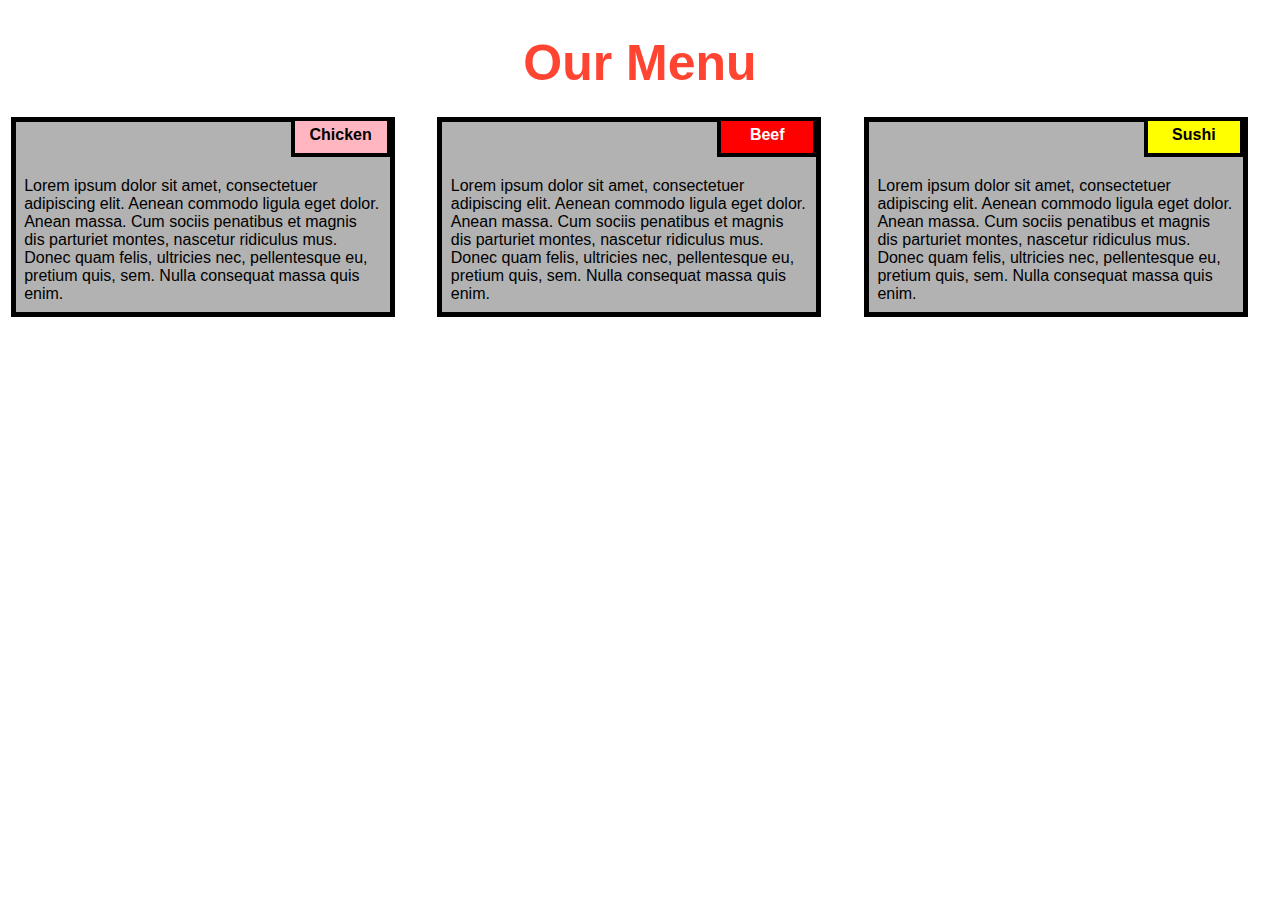
<file: Module 2/index.html>
<!DOCTYPE html>
<html>
    <head>

        <title> Responsive Layout </title>
        <meta name="viewport" content="width=device-width , initial-scale=1">
        <link rel="stylesheet" type="text/css" href="style.css">

    </head>

    <body>

        <h1> Our Menu </h1>

        <div class="col-lg-4 col-md-6 col-sm-12">
            <div class="box">
                <p class="content-name name1"> Chicken </p>
                <p class="content"> Lorem ipsum dolor sit amet, consectetuer adipiscing elit. Aenean commodo ligula eget dolor. Anean massa. Cum sociis penatibus et magnis dis parturiet montes, nascetur ridiculus mus. Donec quam felis, ultricies nec, pellentesque eu, pretium quis, sem. Nulla consequat massa quis enim. </p>
            </div>
        </div>

        <div class="col-lg-4 col-md-6 col-sm-12">
            <div class="box">
                <p class="content-name name2"> Beef </p>
                <p class="content"> Lorem ipsum dolor sit amet, consectetuer adipiscing elit. Aenean commodo ligula eget dolor. Anean massa. Cum sociis penatibus et magnis dis parturiet montes, nascetur ridiculus mus. Donec quam felis, ultricies nec, pellentesque eu, pretium quis, sem. Nulla consequat massa quis enim. </p>
            </div>
        </div>

        <div class="col-lg-4 col-md-12 col-sm-12">
            <div class="box">
                <p class="content-name name3"> Sushi </p>
                <p class="content"> Lorem ipsum dolor sit amet, consectetuer adipiscing elit. Aenean commodo ligula eget dolor. Anean massa. Cum sociis penatibus et magnis dis parturiet montes, nascetur ridiculus mus. Donec quam felis, ultricies nec, pellentesque eu, pretium quis, sem. Nulla consequat massa quis enim. </p>
            </div>
        </div>

    </body>
</html>
</file>
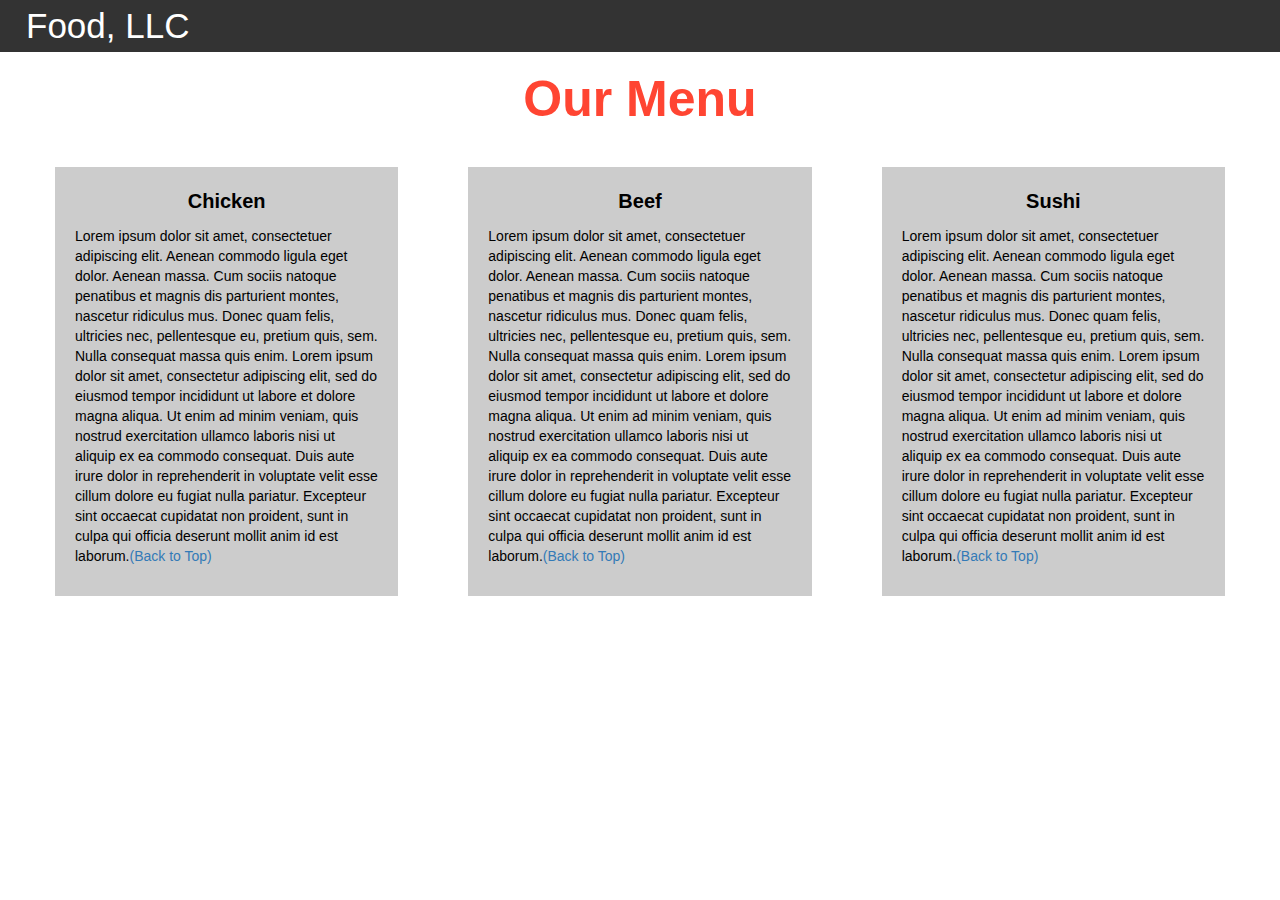
<file: Module 3/index.html>
<!DOCTYPE html>
<html>
    <head>

        <title>Module 3</title>

        <meta name="viewport" content="width=device-width, initial-scale=1">
        <link rel="stylesheet" href="https://maxcdn.bootstrapcdn.com/bootstrap/3.3.7/css/bootstrap.min.css">
        <script src="https://ajax.googleapis.com/ajax/libs/jquery/3.3.1/jquery.min.js"></script>
        <script src="https://maxcdn.bootstrapcdn.com/bootstrap/3.3.7/js/bootstrap.min.js"></script>

    </head>

    <meta name="viewport" content="width=device-width, initial-scale=1">
    <link rel="stylesheet" type="text/css" href="style.css">

    <body>

        <nav class="navbar" id="top">
            <div class="container-fluid"></div>
                <div class="navbar-header">
                    <button type="button" class="navbar-toggle" data-toggle="collapse" data-target="#myNavbar">
                        <span class="icon-bar"></span>
                        <span class="icon-bar"></span>
                        <span class="icon-bar"></span> 
                    </button>
                    <a class="navbar-brand" href="#">Food, LLC</a>
                </div>
                <div class="collapse" id="myNavbar">
                    <ul class="nav navbar-nav visible-xs">
                        <li><a class="menu-item" href="#">Chicken</a></li>
                        <li><a class="menu-item" href="#">Beef</a></li> 
                        <li><a class="menu-item" href="#">Sushi</a></li> 
                    </ul>
                </div>
            </div>
        </nav>

        <h1 class="main-title">Our Menu</h1>
        <div class="row">
            <div class="col-lg-4 col-md-6 col-sm-12">
                <div class="content-box">
                    <p class="item-name">Chicken</p>
                    <p>Lorem ipsum dolor sit amet, consectetuer adipiscing elit. Aenean commodo ligula eget dolor. Aenean massa. Cum sociis natoque penatibus et magnis dis parturient montes, nascetur ridiculus mus. Donec quam felis, ultricies nec, pellentesque eu, pretium quis, sem. Nulla consequat massa quis enim. Lorem ipsum dolor sit amet, consectetur adipiscing elit, sed do eiusmod tempor incididunt ut labore et dolore magna aliqua. Ut enim ad minim veniam, quis nostrud exercitation ullamco laboris nisi ut aliquip ex ea commodo consequat. Duis aute irure dolor in reprehenderit in voluptate velit esse cillum dolore eu fugiat nulla pariatur. Excepteur sint occaecat cupidatat non proident, sunt in culpa qui officia deserunt mollit anim id est laborum.<a href="#top">(Back to Top)</a></p>
                </div>
            </div>
            <div class="col-lg-4 col-md-6 col-sm-12">
                <div class="content-box">
                    <p class="item-name">Beef</p>
                    <p>Lorem ipsum dolor sit amet, consectetuer adipiscing elit. Aenean commodo ligula eget dolor. Aenean massa. Cum sociis natoque penatibus et magnis dis parturient montes, nascetur ridiculus mus. Donec quam felis, ultricies nec, pellentesque eu, pretium quis, sem. Nulla consequat massa quis enim. Lorem ipsum dolor sit amet, consectetur adipiscing elit, sed do eiusmod tempor incididunt ut labore et dolore magna aliqua. Ut enim ad minim veniam, quis nostrud exercitation ullamco laboris nisi ut aliquip ex ea commodo consequat. Duis aute irure dolor in reprehenderit in voluptate velit esse cillum dolore eu fugiat nulla pariatur. Excepteur sint occaecat cupidatat non proident, sunt in culpa qui officia deserunt mollit anim id est laborum.<a href="#top">(Back to Top)</a></p>
                </div>
            </div>
            <div class="col-lg-4 col-md-12 col-sm-12">
                <div class="content-box">
                    <p class="item-name">Sushi</p>
                    <p>Lorem ipsum dolor sit amet, consectetuer adipiscing elit. Aenean commodo ligula eget dolor. Aenean massa. Cum sociis natoque penatibus et magnis dis parturient montes, nascetur ridiculus mus. Donec quam felis, ultricies nec, pellentesque eu, pretium quis, sem. Nulla consequat massa quis enim. Lorem ipsum dolor sit amet, consectetur adipiscing elit, sed do eiusmod tempor incididunt ut labore et dolore magna aliqua. Ut enim ad minim veniam, quis nostrud exercitation ullamco laboris nisi ut aliquip ex ea commodo consequat. Duis aute irure dolor in reprehenderit in voluptate velit esse cillum dolore eu fugiat nulla pariatur. Excepteur sint occaecat cupidatat non proident, sunt in culpa qui officia deserunt mollit anim id est laborum.<a href="#top">(Back to Top)</a></p>
                </div>
            </div>
        </div>

    </body>
</html>
</file>
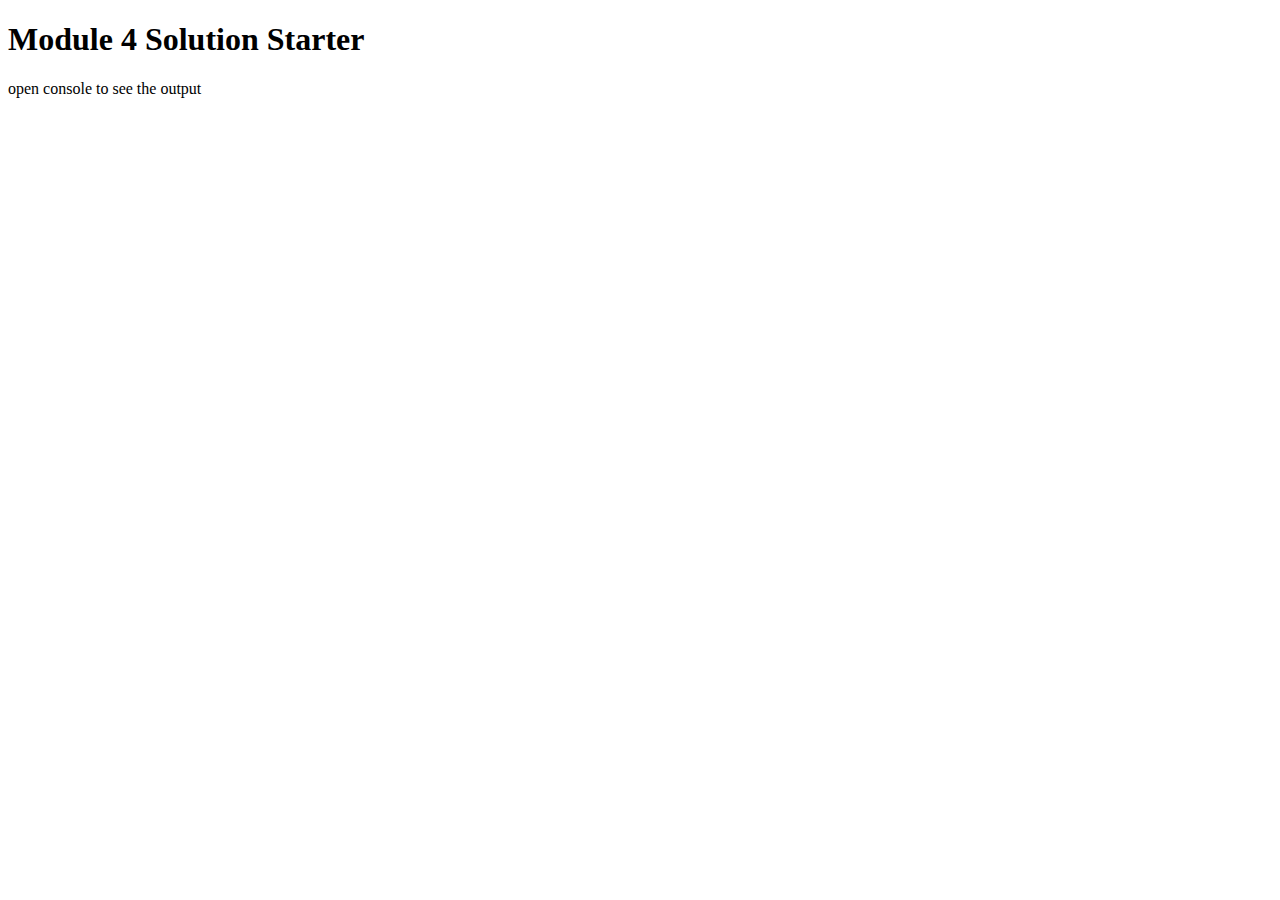
<file: Module 4/index.html>
<!DOCTYPE html>
<html>
    <head>  

        <meta charset="utf-8">
        <title>Module 4 Solution Starter</title>
        <script src="SpeakHello.js"></script>
        <script src="SpeakGoodBye.js"></script>
        <script src="script.js"></script>

    </head>
    <body>
        <h1>Module 4 Solution Starter</h1>
        <p>open console to see the output</p>
    </body>
</html>
</file>
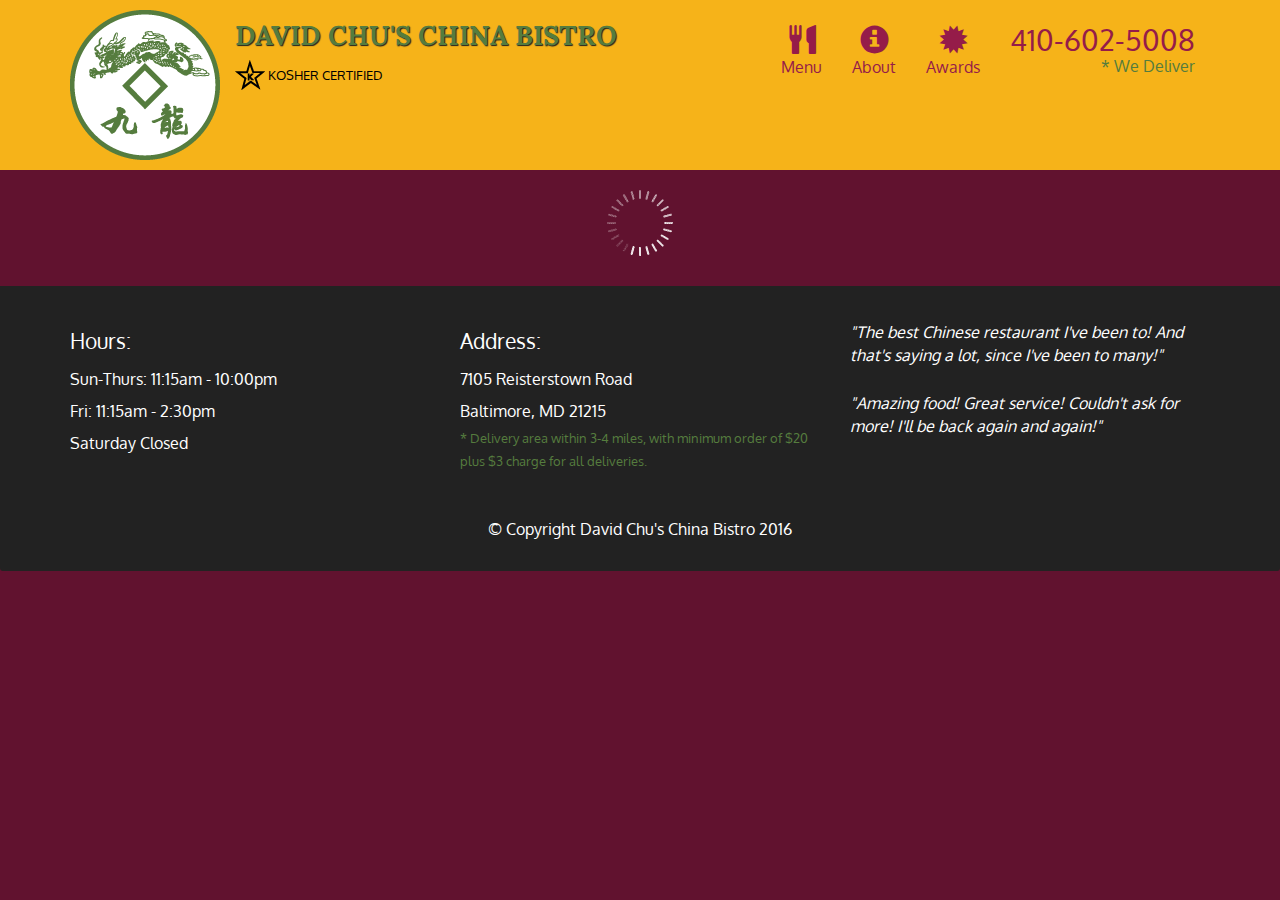
<file: Module 5/index.html>
<!doctype html>
<html lang="en">
  <head>
    <meta charset="utf-8">
    <meta http-equiv="X-UA-Compatible" content="IE=edge">
    <meta name="viewport" content="width=device-width, initial-scale=1">
    <title>David Chu's China Bistro</title>
    <link rel="stylesheet" href="css/bootstrap.min.css">
    <link rel="stylesheet" href="css/styles.css">
    <link href='https://fonts.googleapis.com/css?family=Oxygen:400,300,700' rel='stylesheet' type='text/css'>
    <link href='https://fonts.googleapis.com/css?family=Lora' rel='stylesheet' type='text/css'>
  </head>
<body>
  <header>
    <nav id="header-nav" class="navbar navbar-default">
      <div class="container">
        <div class="navbar-header">
          <a href="index.html" class="pull-left visible-md visible-lg">
            <div id="logo-img" alt="Logo image"></div>
          </a>

          <div class="navbar-brand">
            <a href="index.html"><h1>David Chu's China Bistro</h1></a>
            <p>
              <img src="images/star-k-logo.png" alt="Kosher certification">
              <span>Kosher Certified</span>
            </p>
          </div>

          <button id="navbarToggle" type="button" class="navbar-toggle collapsed" data-toggle="collapse" data-target="#collapsable-nav" aria-expanded="false">
            <span class="sr-only">Toggle navigation</span>
            <span class="icon-bar"></span>
            <span class="icon-bar"></span>
            <span class="icon-bar"></span>
          </button>
        </div>
        
        <div id="collapsable-nav" class="collapse navbar-collapse">
           <ul id="nav-list" class="nav navbar-nav navbar-right">
            <li id="navHomeButton" class="visible-xs active">
              <a href="index.html">
                <span class="glyphicon glyphicon-home"></span> Home</a>
            </li>
            <li id="navMenuButton">
              <a href="#" onclick="$dc.loadMenuCategories();">
                <span class="glyphicon glyphicon-cutlery"></span><br class="hidden-xs"> Menu</a>
            </li>
            <li>
              <a href="#">
                <span class="glyphicon glyphicon-info-sign"></span><br class="hidden-xs"> About</a>
            </li>
            <li>
              <a href="#">
                <span class="glyphicon glyphicon-certificate"></span><br class="hidden-xs"> Awards</a>
            </li>
            <li id="phone" class="hidden-xs">
              <a href="tel:410-602-5008">
                <span>410-602-5008</span></a><div>* We Deliver</div>
            </li>
          </ul><!-- #nav-list -->
        </div><!-- .collapse .navbar-collapse -->
      </div><!-- .container -->
    </nav><!-- #header-nav -->
  </header>

  <div id="call-btn" class="visible-xs">
    <a class="btn" href="tel:410-602-5008">
    <span class="glyphicon glyphicon-earphone"></span>
    410-602-5008
    </a>
  </div>
  <div id="xs-deliver" class="text-center visible-xs">* We Deliver</div>

  <div id="main-content" class="container"></div>

  <footer class="panel-footer">
    <div class="container">
      <div class="row">
        <section id="hours" class="col-sm-4">
          <span>Hours:</span><br>
          Sun-Thurs: 11:15am - 10:00pm<br>
          Fri: 11:15am - 2:30pm<br>
          Saturday Closed
          <hr class="visible-xs">
        </section>
        <section id="address" class="col-sm-4">
          <span>Address:</span><br>
          7105 Reisterstown Road<br>
          Baltimore, MD 21215
          <p>* Delivery area within 3-4 miles, with minimum order of $20 plus $3 charge for all deliveries.</p>
          <hr class="visible-xs">
        </section>
        <section id="testimonials" class="col-sm-4">
          <p>"The best Chinese restaurant I've been to! And that's saying a lot, since I've been to many!"</p>
          <p>"Amazing food! Great service! Couldn't ask for more! I'll be back again and again!"</p>
        </section>
      </div>
      <div class="text-center">&copy; Copyright David Chu's China Bistro 2016</div>
    </div>
  </footer>

  <!-- jQuery (Bootstrap JS plugins depend on it) -->
  <script src="js/jquery-2.1.4.min.js"></script>
  <script src="js/bootstrap.min.js"></script>
  <script src="js/ajax-utils.js"></script>
  <script src="js/script.js"></script>
</body>
</html>
</file>
<file: Module 2/style.css>
*{
    box-sizing: border-box;
}

body{
    margin: 0;
    padding: 0;
    font-family: "Comic Sans MS", cursive, sans-serif;
}

.row{
    margin-top: 5%;
    margin-bottom: 5%;
}

h1{
    margin-bottom: 15px;
    text-align: center;
    color: #ff4532;
    font-size: 50px;
}

.box{
    width: 100%;
    overflow: none;
}

.content-name{
    overflow:none;
    text-align: center;
    border: 4px solid black;
    width: 100px;
    height: 40px;
    padding: 5px;
    float: right;
    margin-right: 36px;
    margin-top: 0px;
    font-weight:bold;
    position: relative;
}

.content{
    border: 5px solid black;
    width: 90%;
    height: auto;
    margin: 2.5%;
    color: black;
    font-sixe: 25px;
    padding: 2%;
    padding-top: 55px;
    background-color: rgba(0,0,0,0.3);
}

.name1{
    background-color: #FFB6C1;
}

.name2{
    color: white;
    background-color: #FF0000;
}

.name3{
    background-color:#FFFF00;
}

/******** Large devices only ********/
@media (min-width: 992px){
    .col-lg-4{
        float: left;
        width: 33.33%
    }
}

/******** Medium Devices Only ********/
@media(min-width: 768px) and (max-width: 991px){
    .col-md-6, .col-md-12{
        float: ;left;
    }
    .col-md-6{
        width: 50%;
    }
    .col-md-12{
        margin-kleft: -10px;
        width: 100%;
    }
    .name3{
        margin-right: 65px;
        width: 100px;
    }
}

@media (min-width: 0px) and (max-width: 767px){
    .col-sm-12{
        float: left;;width: 100%;
    }
    .content-name{
        margin-right: 30px;
    }
}
</file>
<file: Module 3/style.css>
.container-fluid{
	margin: 0;
	padding: 0;
}

.navbar{
	border-radius: 0px;
	background-color: rgba(0,0,0,0.8);
}

.navbar-brand{
  font-size: 35px;
  color: white;
  padding-left: 25px;
}

.navbar-brand:hover{
	color: white;
}

.nav{
	margin: 0;
	padding: 0;
}

.navbar-nav{
  font-size: 25px;
  text-align: center;
  margin: 0;
  padding: 0;
}

.navbar-toggle{
	border: 2px solid white;
	margin-right: 25px;
}

.icon-bar{
	background-color: white;
}

.main-title{
  margin-bottom: 15px;
  text-align: center;
  color: #ff4532;
  font-size: 50px;
  font-family: "Comic Sans MS", cursive, sans-serif;
  font-weight: bold;
}

li{
	box-sizing: border-box;
	width: 100%;
}

.menu-item{
	padding: 0;
	margin: 0;
	width: 100%;
	background-color: white;
	border-bottom: 1px solid black;
	color: black;
	display: block;
}

.menu-item:hover{
	background-color: rgba(0,0,0,0.9);
	color: rgba(0,0,0,0.4);
}

.row{
	margin: 20px;
}

.content-box{
	margin: 20px;
	width: auto;
	height: auto;
	color: black;
	background-color: rgba(0,0,0,0.2);
	font-family: "Comic Sans MS", cursive, sans-serif;
	padding: 20px;
}

.item-name{
	text-align: center;
	font-size: 20px;
	font-weight: bold;
}
</file>
<file: Module 5/css/styles.css>
body {
  font-size: 16px;
  color: #fff;
  background-color: #61122f;
  font-family: 'Oxygen', sans-serif;
}

/** HEADER **/
#header-nav {
  background-color: #f6b319;
  border-radius: 0;
  border: 0;
}

#logo-img {
  background: url('../images/restaurant-logo_large.png') no-repeat;
  width: 150px;
  height: 150px;
  margin: 10px 15px 10px 0;
}

.navbar-brand {
  padding-top: 25px;
}
.navbar-brand h1 { /* Restaurant name */
  font-family: 'Lora', serif;
  color: #557c3e;
  font-size: 1.5em;
  text-transform: uppercase;
  font-weight: bold;
  text-shadow: 1px 1px 1px #222;
  margin-top: 0;
  margin-bottom: 0;
  line-height: .75;
}
.navbar-brand a:hover, .navbar-brand a:focus {
  text-decoration: none;
}
.navbar-brand p { /* Kosher cert */
  color: #000;
  text-transform: uppercase;
  font-size: .7em;
  margin-top: 15px;
}
.navbar-brand p span { /* Star-K */
  vertical-align: middle;
}

#nav-list {
  margin-top: 10px;
}
#nav-list a {
  color: #951C49;
  text-align: center;
}
#nav-list a:hover {
  background: #E7E7E7;
}
#nav-list a span {
  font-size: 1.8em;
}

#phone {
  margin-top: 5px;
}
#phone a { /* Phone number */
  text-align: right;
  padding-bottom: 0;
}
#phone div { /* We Deliver */
  color: #557c3e;
  text-align: right;
  padding-right: 15px;
}

.navbar-header button.navbar-toggle, .navbar-header .icon-bar {
  border: 1px solid #61122f;
}
.navbar-header button.navbar-toggle {
  clear: both;
  margin-top: -30px;
}
/* END HEADER */

/* FOOTER */
.panel-footer {
  margin-top: 30px;
  padding-top: 35px;
  padding-bottom: 30px;
  background-color: #222;
  border-top: 0;
}
.panel-footer div.row {
  margin-bottom: 35px;
}
#hours, #address {
  line-height: 2;
}
#hours > span, #address > span {
  font-size: 1.3em;
}
#address p {
  color: #557c3e;
  font-size: .8em;
  line-height: 1.8;
}
#testimonials {
  font-style: italic;
}
#testimonials p:nth-child(2) {
  margin-top: 25px;
}
/* END FOOTER */



/* HOME PAGE */
.container .jumbotron {
  box-shadow: 0 0 50px #3F0C1F;
  border: 2px solid #3F0C1F;
}

#menu-tile, #specials-tile, #map-tile {
  height: 250px;
  width: 100%;
  margin-bottom: 15px;
  position: relative;
  border: 2px solid #3F0C1F;
  overflow: hidden;
}
#menu-tile:hover, #specials-tile:hover, #map-tile:hover {
  box-shadow: 0 1px 5px 1px #cccccc;
}
#menu-tile {
  background: url('../images/menu-tile.jpg') no-repeat;
  background-position: center;
}
#specials-tile {
  background: url('../images/specials-tile.jpg') no-repeat;
  background-position: center;
}
#menu-tile span, #specials-tile span, #map-tile span {
  position: absolute;
  bottom: 0;
  right: 0;
  width: 100%;
  text-align: center;
  font-size: 1.6em;
  text-transform: uppercase;
  background-color: #000;
  color: #fff;
  opacity: .8;
}
/* END HOME PAGE */

/* MENU CATEGORIES PAGE */
.category-tile { 
  position: relative;
  border: 2px solid #3F0C1F;
  overflow: hidden;
  width: 200px;
  height: 200px;
  margin: 0 auto 15px;
}
.category-tile span {
  position: absolute;
  bottom: 0;
  right: 0;
  width: 100%;
  text-align: center;
  font-size: 1.2em;
  text-transform: uppercase;
  background-color: #000;
  color: #fff;
  opacity: .8;
}
.category-tile:hover {
  box-shadow: 0 1px 5px 1px #cccccc;
}

#menu-categories-title + div {
  margin-bottom: 50px;
}
/* END MENU CATEGORIES PAGE */

/* SINGLE CATEGORY PAGE */
.menu-item-tile {
  margin-bottom: 25px;
}
.menu-item-tile hr {
  width: 80%;
}
.menu-item-tile .menu-item-price {
  font-size: 1.1em;
  text-align: right;
  margin-top: -15px;
  margin-right: -15px;
}
.menu-item-tile .menu-item-price span {
  font-size: .6em;
}
.menu-item-photo {
  position: relative;
  border: 2px solid #3F0C1F; 
  overflow: hidden;
  padding: 0;
  margin-right: -15px;
  margin-left: auto;
  margin-bottom: 20px;
  max-width: 250px;
}
.menu-item-photo div {
  position: absolute;
  bottom: 0;
  right: 0;
  width: 80px;
  background-color: #557c3e;
  text-align: center;
}
.menu-item-description {
  padding-right: 30px;
}
h3.menu-item-title {
  margin: 0 0 10px;
}
.menu-item-details {
  font-size: .9em;
  font-style: italic;
}
/* END SINGLE CATEGORY PAGE */


/********** Large devices only **********/
@media (min-width: 1200px) {
  .container .jumbotron {
    background: url('../images/jumbotron_1200.jpg') no-repeat;
    height: 675px;
  }
}

/********** Medium devices only **********/
@media (min-width: 992px) and (max-width: 1199px) {
  /* Header */
  #logo-img {
    background: url('../images/restaurant-logo_medium.png') no-repeat;
    width: 100px;
    height: 100px;
    margin: 5px 5px 5px 0;
  }
  /* End Header */

  /* Home Page */
  .container .jumbotron {
    background: url('../images/jumbotron_992.jpg') no-repeat;
    height: 558px;
  }
  /* End Home Page */
}

/********** Small devices only **********/
@media (min-width: 768px) and (max-width: 991px) {
  /* Home Page */
  .container .jumbotron {
    background: url('../images/jumbotron_768.jpg') no-repeat;
    height: 432px;
  }
  /* End Home Page */
}

/********** Extra small devices only **********/
@media (max-width: 767px) {
  /* Header */
  .navbar-brand {
    padding-top: 10px;
    height: 80px;
  }
  .navbar-brand h1 { /* Restaurant name */
    padding-top: 10px;
    font-size: 5vw; /* 1vw = 1% of viewport width */
  }
  .navbar-brand p { /* Kosher cert */
    font-size: .6em;
    margin-top: 12px;
  }
  .navbar-brand p img { /* Star-K */
    height: 20px;
  }

  #collapsable-nav a { /* Collapsed nav menu text */
    font-size: 1.2em;
  }
  #collapsable-nav a span { /* Collapsed nav menu glyph */
    font-size: 1em;
    margin-right: 5px;
  }

  #call-btn > a {
    font-size: 1.5em;
    display: block;
    margin: 0 20px;
    padding: 10px;
    border: 2px solid #fff;
    background-color: #f6b319;
    color: #951c49;
  }
  #xs-deliver {
    margin-top: 5px;
    font-size: .7em;
    letter-spacing: .1em;
    text-transform: uppercase;
  }
  /* End Header */

  /* Footer */
  .panel-footer section {
    margin-bottom: 30px;
    text-align: center;
  }
  .panel-footer section:nth-child(3) {
    margin-bottom: 0; /* margin already exists on the whole row */
  }
  .panel-footer section hr {
    width: 50%;
  }
  /* End Footer */

  /* Home Page */
  .container .jumbotron {
    margin-top: 30px;
    padding: 0;
  }
  #menu-tile, #specials-tile {
    width: 360px;
    margin: 0 auto 15px;
  }

  .menu-item-photo {
    margin-right: auto;
  }
  .menu-item-tile .menu-item-price {
    text-align: center;
  }
  .menu-item-description {
    text-align: center;;
  }
}


/********** Super extra small devices Only :-) (e.g., iPhone 4) **********/
@media (max-width: 479px) {
  /* Header */
  .navbar-brand h1 { /* Restaurant name */
    padding-top: 5px;
    font-size: 6vw;
  }
  /* End Header */
  
  /* Home page */
  #menu-tile, #specials-tile {
    width: 280px;
    margin: 0 auto 15px;
  }

  .col-xxs-12 {
    position: relative;
    min-height: 1px;
    padding-right: 15px;
    padding-left: 15px;
    float: left;
    width: 100%;
  }
}
</file>
